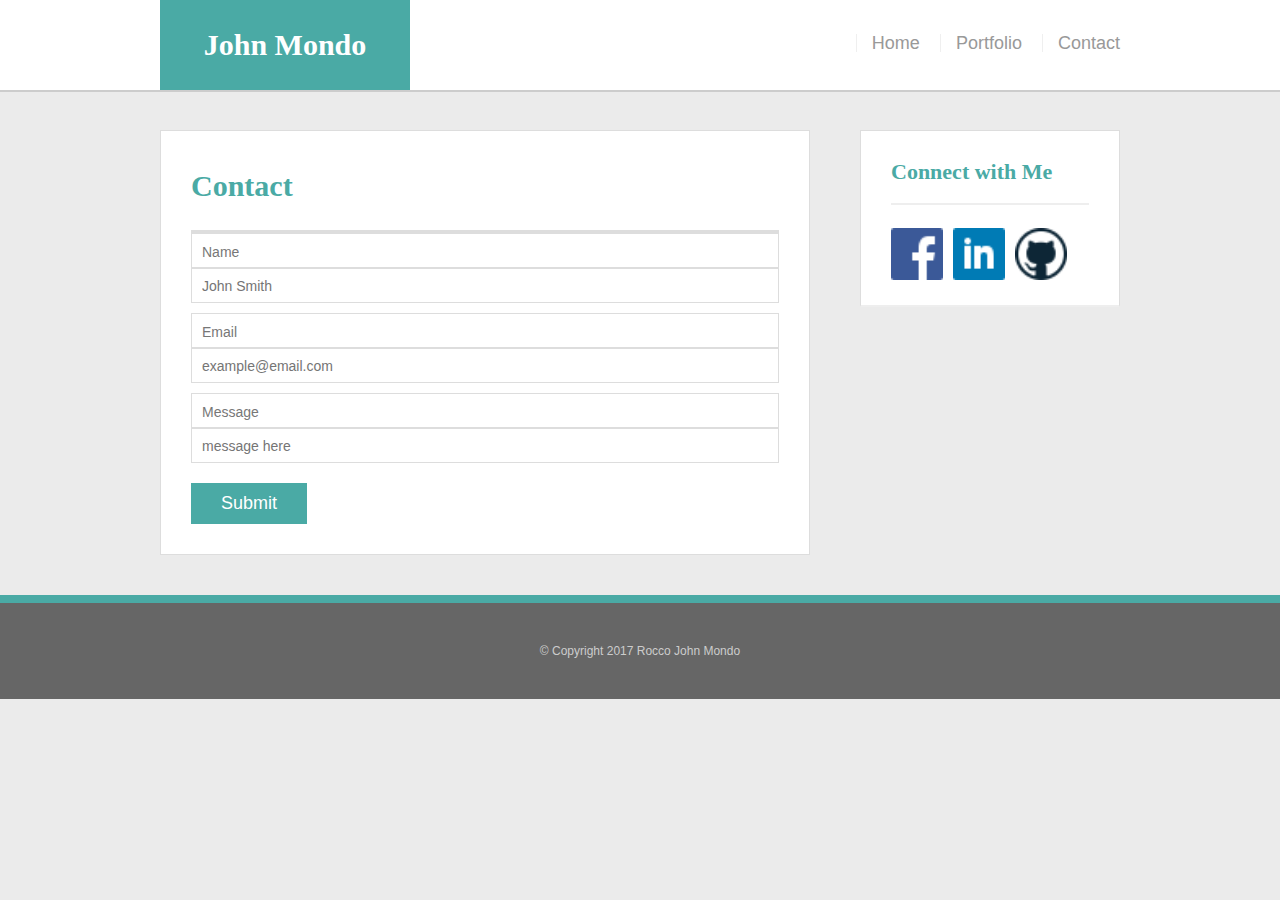
<file: contact.html>
<!DOCTYPE html>
<html lang="en">
<head>
	<meta charset="UTF-8">
	<title>Document</title>

	<meta name="viewport" content="initial-scale=1">
	<link rel="stylesheet" type="text/css" href="assets/css/reset.css">
	<link rel="stylesheet" type="text/css" href="assets/css/style.css">
</head>
<body>
	<header id="masthead"> <!-- Masthead beginning -->
		<div class="container"> <!-- Container Div -->
			<a href="index.html" id="name">John Mondo</a>
			 <nav>
			 	<a href="index.html">Home</a>
				<a href="Portfolio.html">Portfolio</a>
				<a href="Contact.html">Contact</a>
			</nav>
		</div>	
	</header>

<div id="main-container" class="container">
	<section class="main-section">
		<h1>Contact</h1>

		<form id="contact-form">
			<ul>
				<li>
					<label for="name">Name</label>
					<input type="text" name="name" id="
					name" placeholder="John Smith" required="required">
				</li>
				<li>
					<label for="email">Email</label>
					<input type="text" name="name" id="
					email" placeholder="example@email.com" required="required">
				</li>
				<li>
					<label for="message">Message</label>
					<input type="text" name="message" id="
					message" placeholder="message here" required="required">
				</li>
			</ul>
			<input type="submit" name="submit">
		</form>	

	</section>

	<section class="sidebar">
		<div id="connect">
			<h2>Connect with Me</h2>
		
			<img src="assets/images/facebook_icon.png" class="social" alt="facebook">
			<img src="assets/images/linkedin_icon.png" class="social" alt="linkedin">
			<img src="assets/images/github_icon.png" class="social" alt="github">
		</div>	
	</section>
</div>

	<footer>
		<div class="container">
		&copy; Copyright 2017 Rocco John Mondo
		</div>
	</footer>	
</body>
</html>
</file>
<file: assets/css/style.css>
* {
	box-sizing:border-box;
}

body {
	background-color: #ebebeb;
	font-size:18px;
	line-height:36px;
	font-family: 'Arial', 'Helvetica Neue', Helvetica, sans-serif;
	color:#777;
}

.container {
	width:100%; 
	max-width:960px;
	margin: 0 auto;
	clear:both;
}

h1, h2, h3, p {
	margin-bottom: 0;
}

p:last-child {
	margin-bottom: 0;
}

h1, h2, h3 {
	font-family: 'Georgia', Times, Times New Roman, serif;
	font-weight:700;
	color: #4aaaa5;
}

h1 {
	font-size: 30px;
	line-height: 49px;
	border-bottom: 3px solid #ddd;
	padding-bottom:20px;
}

h2, h3 {
font-size: 22px;

}

/* Header */

#masthead {
	background: #fff;
	margin: 0 0 30px;
	z-index: 99;
	color: #fff;
	overflow:auto;
	border-bottom:2px solid #ccc;
	position:fixed;
	width:100%;
}

#name {
	width:250px;
	height:90px;
	background:#4aaaa5;
	float:left;
	font-family: 'Georgia', 'Times', Times New Roman, serif;
	text-align:center;
	line-height:90px;
	color:#fff;
	font-weight:700;
	font-size:30px;
	text-decoration: none;

}

nav {
	float:right;
	margin-top:25px;
	
}

nav a {
	color:#999;
	text-decoration: none;
	margin-left:15px;
	display:inline-block;
	border-left: 1px solid #efefef;
	padding-left:15px;
	line-height:18px;
}

/* main sectioin */

#main-container {
	padding-top: 130px;
}

.main-section {
	background: #fff;
	padding: 30px;
	margin: 0 0 40px 0;
	width:100%;
	max-width: 650px;
	float:left;
	border: 1px solid #ddd;
}

.auth-image {
	width: 200px;
	height: auto;
	margin-top: 10px;
	float: left; 
	margin-right:25px;
}

.sidebar {
	background: #fff;
	padding:30px;
	width:100%;
	max-width:260px;
	float: right;
	border: 1px solid #ddd;
	margin-bottom: 20px;
}

h3, .sidebar, h2 {
	border-bottom: 2px solid #eee;
	padding-bottom: 20px;
	margin-bottom: 15px;
	line-height:22px;
}

.social {
	width: 52px;
	height: 52px;
	margin-top: 8px;
	margin-right: 5px;

}

.social:last-child {
	margin-right: 0px;
}

footer {
	background: #666;
	color: #fff;
	padding: 30px;
	clear:both;
	border-top: 8px solid #4aaaa5;
	color: #ccc;
	font-size: 12px;
	text-align:center;
}	

/* portfolio section */

.work {
	width: 274px;
	overflow: auto;
	position:relative;
	float: left;
	margin:20px 0 25px;
}

.work:nth-child(even) {
	margin-right:40px;
}

.work img {
	width:100%; 
	border: none;
	opacity: .8;
}	

.work h3 {
	background-bottom: 0;
	background: #4aaaa5;
	color: #fff;
	text-align: center;
	position:absolute;
	bottom: 20px;
	padding:15px;
	width:100%;
	line-height: 30px;
	margin-bottom: 0;
	font-weight: 300;
}

/* Contact Page */

#contact-form ul {
	margin-bottom: 20px;
}

#contact-form li {
	margin-bottom: 10px;
}

label,
input[type=text],
input[type=email],
textarea{
	display: block;
	width:100%;
}

label,
input[type=text],
input[type=email],
textarea{
	height:35px;
	border: 1px solid #ddd;
	padding: 0 10px;
	font-size: 14px
}

textarea{
	height: 200px;
}

input[type=submit] {
	background: #4aaaa5;
	border: 0 none;
	color: #fff;
	font-size: 18px;
	padding: 10px 30px;
	cursor: pointer;
}

/* Media Queries */

@media screen and (max-width: 980px) {
	.sidebar {
		float:left;
		max-width:650px;
	}

	nav {
		float:left;
	}

}

@media screen and (max-width: 768px) {

}

@media screen and (max-width: 640px) {
/*Index Page */
	#masthead {
	background: #fff;
	margin: 0 0 30px;
	z-index: 99;
	color: #fff;
	overflow:auto;
	border-bottom:2px solid #ccc;
	position:fixed;
	width:640px;
}

.container{
	width:640px;
	float:none;
}

#name {
	width:640px;
	height:90px;
	background:#4aaaa5;
	float:left;
	font-family: 'Georgia', 'Times', Times New Roman, serif;
	text-align:center;
	line-height:90px;
	color:#fff;
	font-weight:700;
	font-size:30px;
	text-decoration: none;
}

nav a {
	color:#999;
	text-decoration: none;
	margin-left:15px;
	display:inline-block;
	border-left: 1px solid #efefef;
	padding-left:100px;
	line-height:18px;
}








}
</file>
